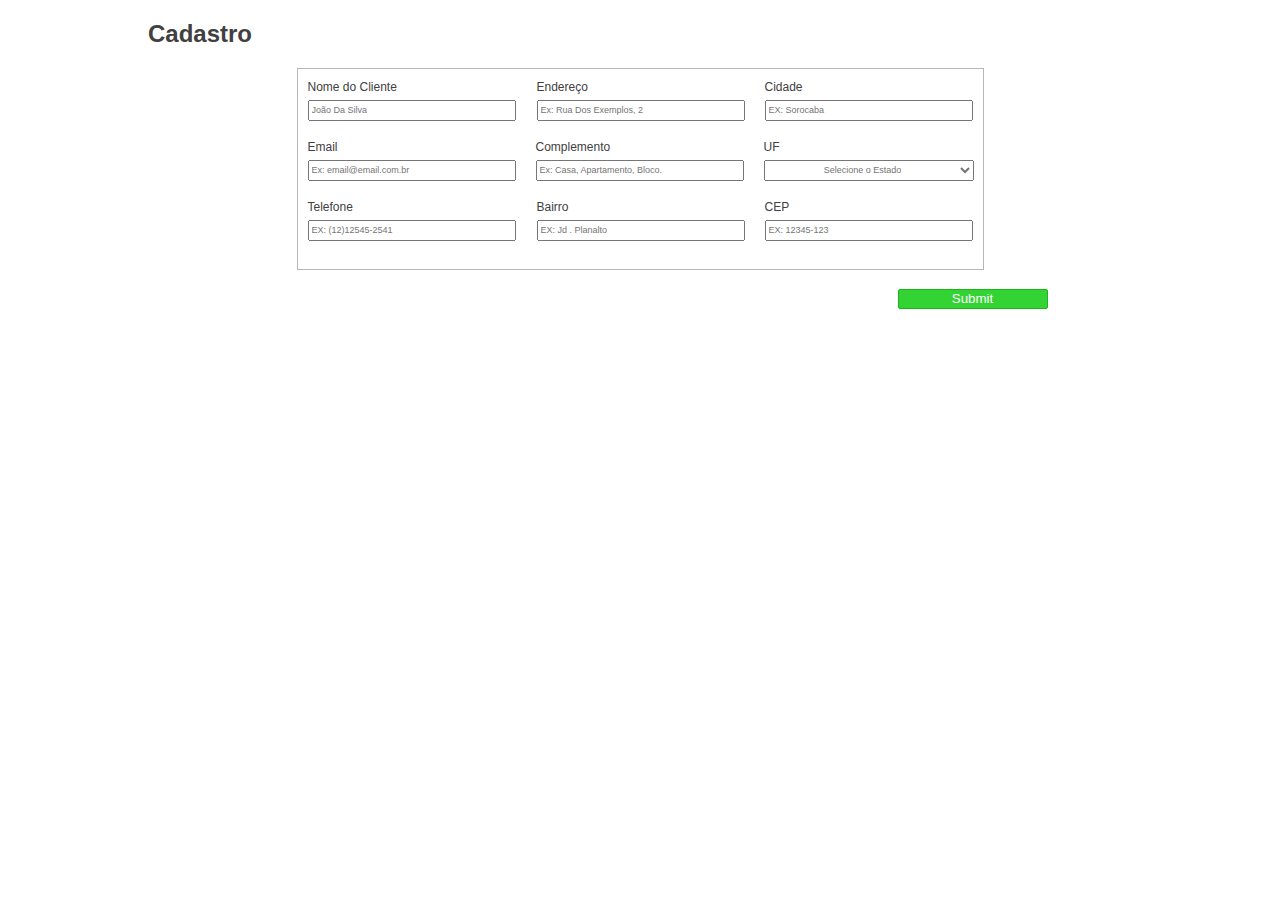
<file: index.html>
<!DOCTYPE html>
<html lang="pt-br">
<head>
    <meta charset="UTF-8">
    <meta name="viewport" content="width=device-width, initial-scale=1.0">
    <link rel="stylesheet" href="style.css">
    <title>Cadastro de Cliente</title>
</head>
<body>
  <h2>Cadastro</h2>
  <div class="container">
    <form id="form">
        <div class="first-row">
          <div class="firts-row-NomeDoCliente">
            <label for="inputNomeCliente">Nome do Cliente </label>
            <input name="inputNomeCliente" type="text" class="form-control" id="inputNomeCliente" placeholder="João Da Silva" required>
          </div>
          <div class="first-row-Endereço">
            <label for="inputEndereço">Endereço </label>
            <input name="inputEdereço" type="text" class="form-control" id="inputEdereço" placeholder="Ex: Rua Dos Exemplos, 2" required>
          </div>
          <div class="first-row-Cidade">
            <label for="inputCidade">Cidade </label>
            <input name="inputCidade" type="text" class="form-control" id="inputCidade" placeholder="EX: Sorocaba" required>
          </div>
        </div>
        <div class="second-row">
            <div class="second-row-Email">
                <label for="inputAddress">Email </label>
                <input name="inputEmail" type="email" class="form-control" id="inputEmail" placeholder="Ex: email@email.com.br" required>
            </div>
            <div class="second-row-complemento">
                <label for="inputAddress">Complemento </label>
                <input name="inputComplemento" type="text" class="form-control" id="inputComplemento" placeholder="Ex: Casa, Apartamento, Bloco." required>
            </div>
            <div class="second-row-uf">
                <label for="inputUF">UF</label>
                <select id="inputUF" class="form-control" required>
                  <option selected>Selecione o Estado</option>
                  <option value="ACRE">AC</option>
                  <option value="ALAGOAS">AL</option>
                  <option value="AMAPA">AP</option>
                  <option value="AMAZONAS">AM</option>
                  <option value="BAHIA">BA</option>
                  <option value="CEARA">CE</option>
                  <option value="ESPIRITO SANTO">ES</option>
                  <option value="GOIAS">GO</option>
                  <option value="MARANHAO">MA</option>
                  <option value="MATO GROSSO">MT</option>
                  <option value="MATO GROSSO DO SUL">MS</option>
                  <option value="MINAS GERAIS">MG</option>
                  <option value="PARA">PA</option>
                  <option value="PARAIBA">PB</option>
                  <option value="PARANA">PR</option>
                  <option value="PERNAMBUCO">PE</option>
                  <option value="PIAUI">PI</option>
                  <option value="RIO DE JANEIRO">RJ</option>
                  <option value="RIO GRANDE DO NORTE">RN</option>
                  <option value="RIO GRANDE DO SUL">RS</option>
                  <option value="RONDONIA">RO</option>
                  <option value="RORAIMA">RR</option>
                  <option value="SANTA CATARINA">SC</option>
                  <option value="SAO PAULO">SP</option>
                  <option value="SERGIPE">SE</option>
                  <option value="TOCANTINS">TO</option>
                  <option value="DISTRITO FEDERAL">DF</option>
                </select>
              </div>
        </div>
        <div class="third-row">
            <div class="third-row-Telefone">
                <label for="inputTelefone">Telefone</label>
                <input name="inputTelefone" type="text" class="form-control" id="inputTelefone" placeholder="EX: (12)12545-2541" required >
            </div>
            <div class="third-row-Bairro">
                <label for="inputBairro">Bairro</label>
                <input name="inputBairro" type="text" class="form-control" id="inputBairro" placeholder="EX: Jd . Planalto" required>
            </div>
            <div class="third-row-Cep">
                <label for="inputCEP">CEP</label>
                <input name="inputCEP" type="text" class="form-control" id="inputCEP" placeholder="EX: 12345-123" required>
            </div>
        </div>
        <button type="submit" id="btnSubmit" value="submit">Submit</button>
    </form>
 </div>
        
  
    <script src="js/index.js"></script>
</body>
</html>
</file>
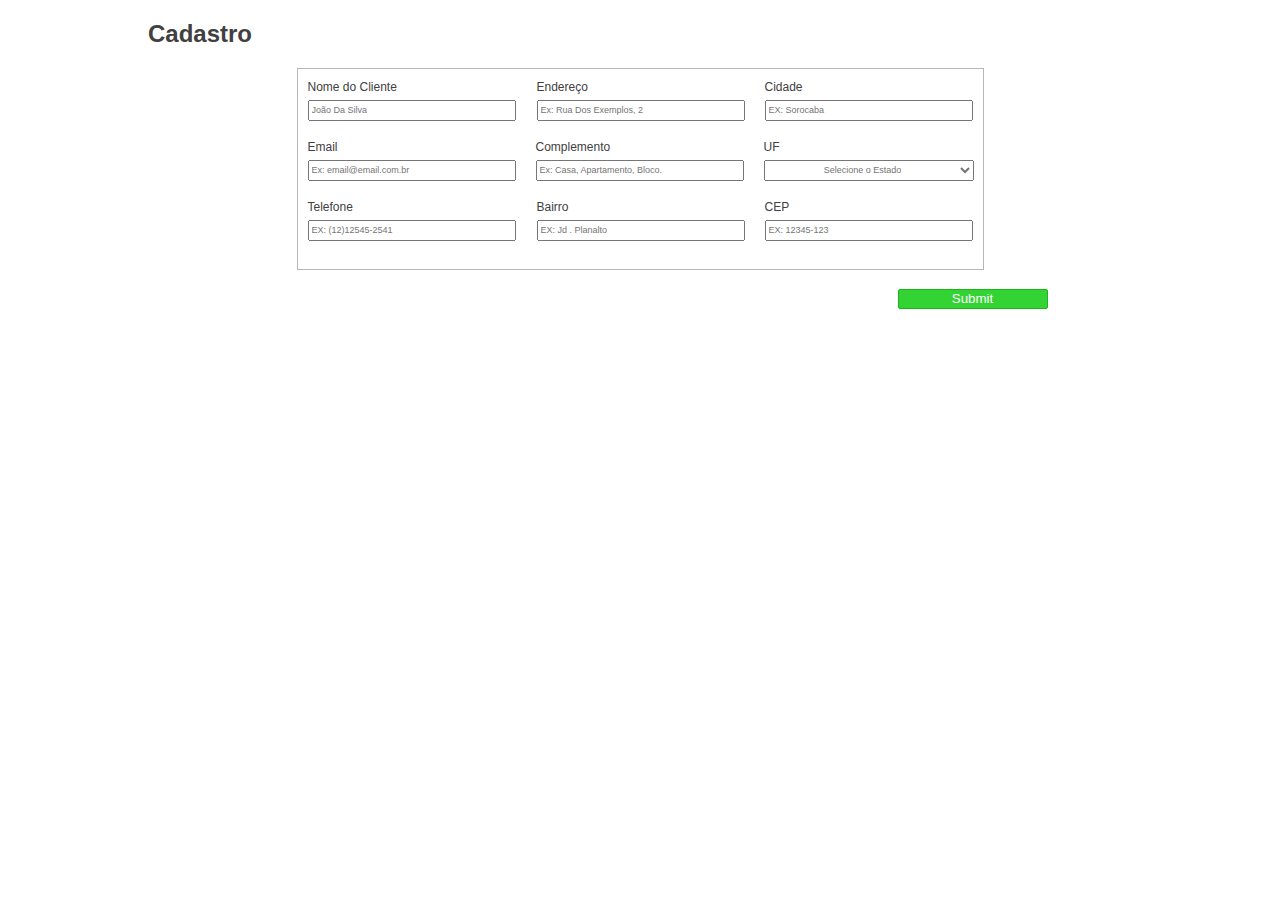
<file: DesafioJS/index.html>
<!DOCTYPE html>
<html lang="pt-br">
<head>
    <meta charset="UTF-8">
    <meta name="viewport" content="width=device-width, initial-scale=1.0">
    <link rel="stylesheet" href="style.css">
    <title>Cadastro de Cliente</title>
</head>
<body>
  <h2>Cadastro</h2>
  <div class="container">
    <form id="form">
        <div class="first-row">
          <div class="firts-row-NomeDoCliente">
            <label for="inputNomeCliente">Nome do Cliente </label>
            <input name="inputNomeCliente" type="text" class="form-control" id="inputNomeCliente" placeholder="João Da Silva" required>
          </div>
          <div class="first-row-Endereço">
            <label for="inputEndereço">Endereço </label>
            <input name="inputEdereço" type="text" class="form-control" id="inputEdereço" placeholder="Ex: Rua Dos Exemplos, 2" required>
          </div>
          <div class="first-row-Cidade">
            <label for="inputCidade">Cidade </label>
            <input name="inputCidade" type="text" class="form-control" id="inputCidade" placeholder="EX: Sorocaba" required>
          </div>
        </div>
        <div class="second-row">
            <div class="second-row-Email">
                <label for="inputAddress">Email </label>
                <input name="inputEmail" type="email" class="form-control" id="inputEmail" placeholder="Ex: email@email.com.br" required>
            </div>
            <div class="second-row-complemento">
                <label for="inputAddress">Complemento </label>
                <input name="inputComplemento" type="text" class="form-control" id="inputComplemento" placeholder="Ex: Casa, Apartamento, Bloco." required>
            </div>
            <div class="second-row-uf">
                <label for="inputUF">UF</label>
                <select id="inputUF" class="form-control" required>
                  <option selected>Selecione o Estado</option>
                  <option>AC</option>
                  <option>AL</option>
                  <option>AP</option>
                  <option>AM</option>
                  <option>BA</option>
                  <option>CE</option>
                  <option>DF</option>
                  <option>ES</option>
                  <option>GO</option>
                  <option>MT</option>
                  <option>MS</option>
                  <option>MG</option>
                  <option>PA</option>
                  <option>PB</option>
                  <option>PE</option>
                  <option>PI</option>
                  <option>RJ</option>
                  <option>RS</option>
                  <option>RO</option>
                  <option>RR</option>
                  <option>SC</option>
                  <option>SP</option>
                  <option>RE</option>
                  <option>TO</option>
                </select>
              </div>
        </div>
        <div class="third-row">
            <div class="third-row-Telefone">
                <label for="inputTelefone">Telefone</label>
                <input name="inputTelefone" type="text" class="form-control" id="inputTelefone" placeholder="EX: (12)12545-2541" required >
            </div>
            <div class="third-row-Bairro">
                <label for="inputBairro">Bairro</label>
                <input name="inputBairro" type="text" class="form-control" id="inputBairro" placeholder="EX: Jd . Planalto" required>
            </div>
            <div class="third-row-Cep">
                <label for="inputCEP">CEP</label>
                <input name="inputCEP" type="text" class="form-control" id="inputCEP" placeholder="EX: 12345-123" required>
            </div>
        </div>
        <button type="submit" id="btnSubmit" value="submit">Submit</button>
    </form>
 </div>
        
  
    <script src="js/index.js"></script>
</body>
</html>
</file>
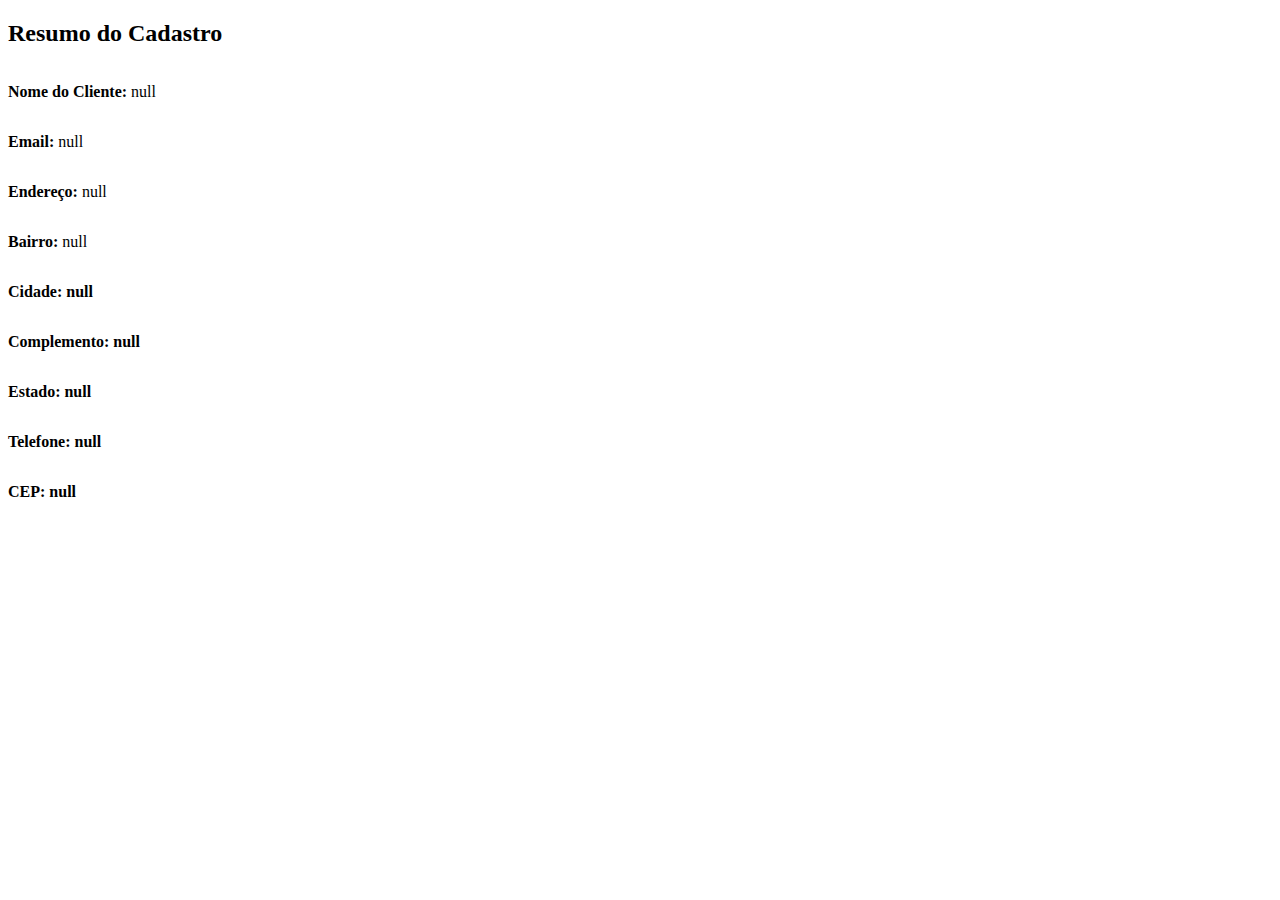
<file: ResumoCadastro/Resumo.html>
<!DOCTYPE html>
<html lang="pt-br">
<head>
    <meta charset="UTF-8">
    <meta name="viewport" content="width=device-width, initial-scale=1.0">
    <link rel="stylesheet" href="ReseumoStyle.css">
    <title>Resumo do Cadastro</title>
</head>
<body onload="displayResumo()">
    <h2>Resumo do Cadastro</h2>
        <div class="nomedocliente">
            <p><b>Nome do Cliente:</b></p>
            <p id="nomeCliente"> &nbsp Gustavo</p>
        </div>
        <div class="email">
            <p><b>Email:</b></p>
            <p id="email"> &nbsp Gustavo@oimail.com</p>
        </div>
        <div class="endereço">
            <p><b>Endereço:</b></p>
            <p id="endereco"> &nbsp Rua dos Exemplo, 1</p>
        </div>
        <div class="bairro">
            <p><b>Bairro:</b</p>
            <p id="bairro"> &nbsp Bairro Exemplo</p>
        </div>
        <div class="cidade">
            <p><b>Cidade:</b></p>
            <p id="cidade"> &nbsp Exemplolândia</p>
        </div>
        <div class="complemento">
            <p><b>Complemento:</b></p>
            <p id="complemento"> &nbsp Apto 1</p>
        </div>
        <div class="uf">
            <p><b>Estado:</b></p>
            <p id="uf"> &nbsp São Paulo</p>
        </div>
        <div class="telefone">
            <p><b>Telefone:</b></p>
            <p id="telefone"> &nbsp (11) 98744-3211</p>
        </div>
        <div class="cep">
            <p><b> CEP:</b> </p>
            <p id="cep"> &nbsp 12345-123</p>
        </div>




    <script src="resumo.js"></script>
</body>
</html>
</file>
<file: style.css>
* {
 font-family: sans-serif;
 
}

h2 {
    font-weight: bold;
    color: rgb(65, 64, 64);
    margin-left: 140px;
}

.container {
    border: 1px solid rgb(187, 182, 182);
    height: 200px;
    width: 685px;
    margin: auto auto;
}

.first-row, .second-row, .third-row {
    display: flex;
    height: 60px;
    width: 100%;
    align-content: center;
    align-items: center;
    margin-left: 10px;
}

input{
    height: 15px;
    width: 200px;
    margin-right: 20px;
    margin-top: 5px;
    align-content: center;
    font-size: 9px;
}

label {
    color: rgb(65, 64, 64);
    font-size: 12px;
}

select {
    height:21px;
    width: 210px;
    margin-right: 20px;
    margin-top: 5px;
    align-content: center;
    font-size: 9px;
    text-align: center;
    color: rgb(117, 116, 116);
}

select:hover {
    cursor:pointer;
}

option {
    color: black;
}

option:hover {
    cursor:pointer;
}

#btnSubmit {
    margin-top:40px;
    margin-left: 600px;
    width: 150px;
    height: 20px;
    background-color: rgb(52, 211, 52);
    color: rgb(255, 255, 255);
    border: 1px solid rgb(24, 184, 24);
    border-radius: 2px;
}

button:hover {
    cursor:pointer;
    margin-top:40px;
    margin-left: 600px;
    width: 155px;
    height:25px;
    background-color: rgb(52, 211, 52);
    color: rgb(255, 255, 255);
    border: 1px solid rgb(24, 184, 24);
    border-radius: 2px;
}
</file>
<file: DesafioJS/style.css>
* {
 font-family: sans-serif;
 
}

h2 {
    font-weight: bold;
    color: rgb(65, 64, 64);
    margin-left: 140px;
}

.container {
    border: 1px solid rgb(187, 182, 182);
    height: 200px;
    width: 685px;
    margin: auto auto;
}

.first-row, .second-row, .third-row {
    display: flex;
    height: 60px;
    width: 100%;
    align-content: center;
    align-items: center;
    margin-left: 10px;
}

input{
    height: 15px;
    width: 200px;
    margin-right: 20px;
    margin-top: 5px;
    align-content: center;
    font-size: 9px;
}

label {
    color: rgb(65, 64, 64);
    font-size: 12px;
}

select {
    height:21px;
    width: 210px;
    margin-right: 20px;
    margin-top: 5px;
    align-content: center;
    font-size: 9px;
    text-align: center;
    color: rgb(117, 116, 116);
}

select:hover {
    cursor:pointer;
}

option {
    color: black;
}

option:hover {
    cursor:pointer;
}

#btnSubmit {
    margin-top:40px;
    margin-left: 600px;
    width: 150px;
    height: 20px;
    background-color: rgb(52, 211, 52);
    color: rgb(255, 255, 255);
    border: 1px solid rgb(24, 184, 24);
    border-radius: 2px;
}

button:hover {
    cursor:pointer;
    margin-top:40px;
    margin-left: 600px;
    width: 155px;
    height:25px;
    background-color: rgb(52, 211, 52);
    color: rgb(255, 255, 255);
    border: 1px solid rgb(24, 184, 24);
    border-radius: 2px;
}
</file>
<file: ResumoCadastro/ReseumoStyle.css>
.nomedocliente, .endereço, .email, .bairro, .cidade, .complemento, .uf, .telefone, .cep {
    display: flex;
}
</file>
